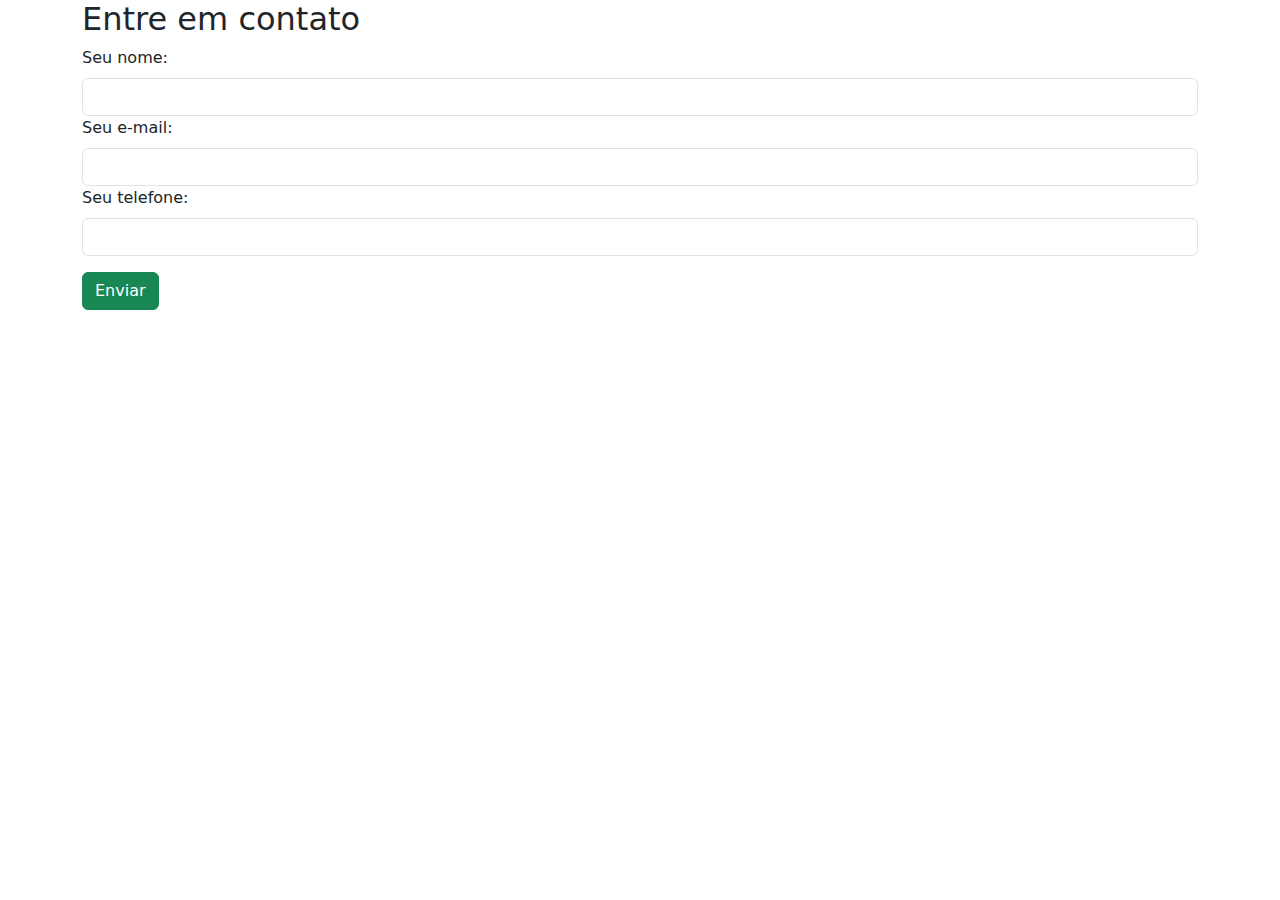
<file: index.html>
<!DOCTYPE html>
<html lang="pt-br">
<head>
    <meta charset="UTF-8">
    <meta name="viewport" content="width=device-width, initial-scale=1.0">
    <title>Document</title>
    <link rel="stylesheet" href="https://cdn.jsdelivr.net/npm/bootstrap@5.3.3/dist/css/bootstrap.min.css">
    <link rel="stylesheet" href="main.css">
</head>
<body>
    <div class="container">
        <div class="row">
            <div class="col-md-12">
                <div class="container g-0">
                    <div class="row">
                        <div class="col">
                            <h2>Entre em contato</h2>
                            <form>
                                <label class="form-label" for="nome">Seu nome: </label>
                                <input class="form-control" type="text" id="nome">
                                <label class="form-label" for="email">Seu e-mail: </label>
                                <input class="form-control" type="text" id="email">
                                <label class="form-label" for="telefone">Seu telefone: </label>
                                <input class="form-control" type="text" id="telefone">
                                <button class="btn btn-success" id="botao">Enviar</button>
                            </form>
                        </div>
                    </div>
                </div>
            </div>
        </div>
    </div>
    <script src="https://cdn.jsdelivr.net/npm/bootstrap@5.3.3/dist/js/bootstrap.bundle.min.js"></script>
</body>
</html>
</file>
<file: main.css>
#botao {
    margin-top: 16px;
}
</file>
